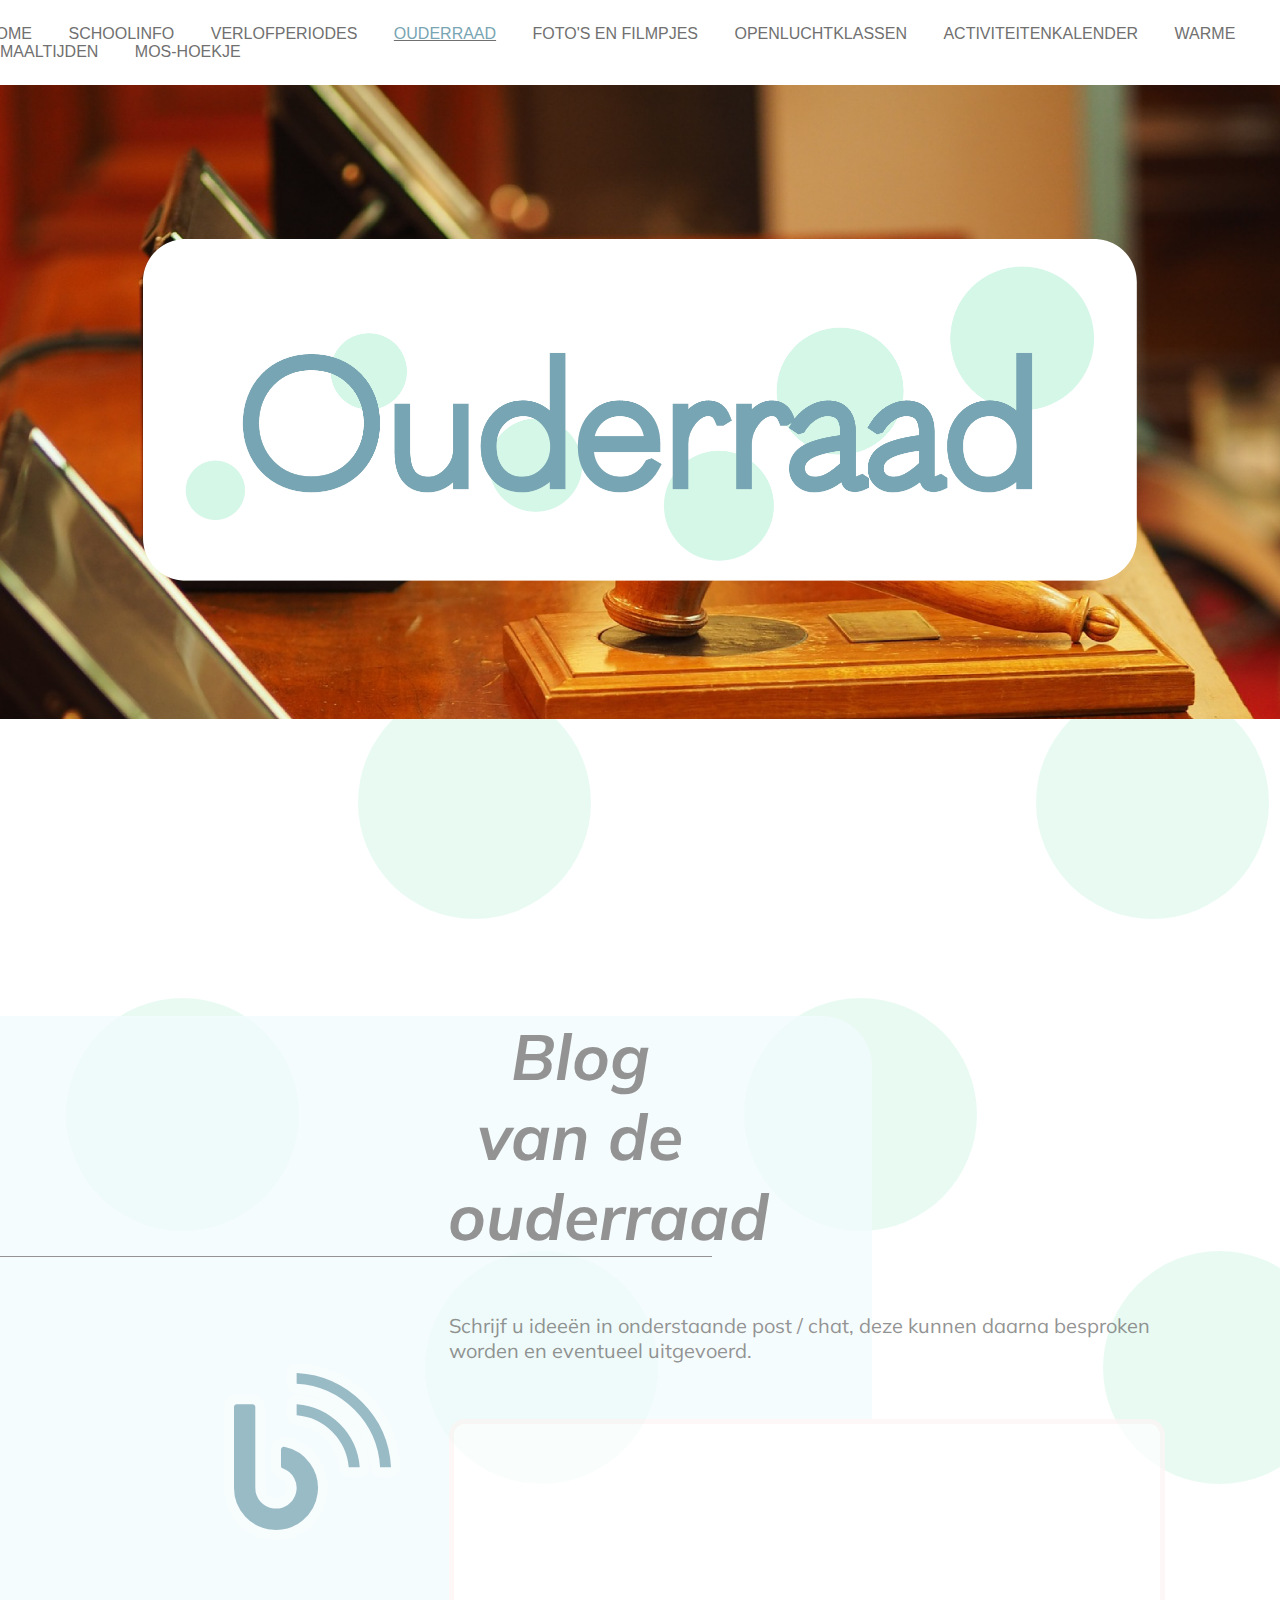
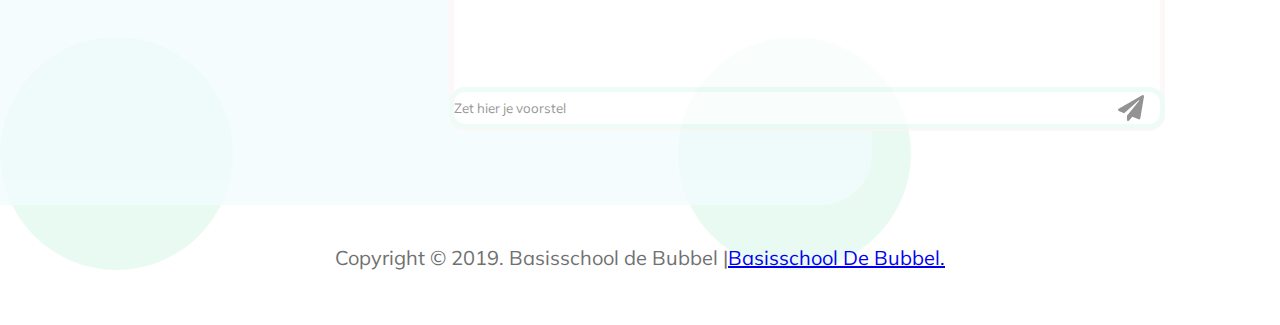
<file: ouderraad.html>
<!DOCTYPE html>
<html lang="en">

<head>
    <meta charset="UTF-8">
    <meta name="viewport" content="width=device-width, initial-scale=1, shrink-to-fit=no">
    <meta http-equiv="X-UA-Compatible" content="ie=edge">
    <title>Eindopdracht UX - Ouderraad</title>
    <link rel="stylesheet" href="assets/css/ouderraad.css">
    <link rel="apple-touch-icon" sizes="180x180" href="assets/images/favicon/apple-touch-icon.png">
    <link rel="icon" type="image/png" sizes="32x32" href="assets/images/favicon/favicon-32x32.png">
    <link rel="icon" type="image/png" sizes="16x16" href="assets/images/favicon/favicon-16x16.png">
    <link rel="manifest" href="assets/images/favicon/site.webmanifest">
    <link rel="shortcut icon" href="assets/images/favicon/favicon.ico">
    <meta name="msapplication-TileColor" content="#da532c">
    <meta name="msapplication-config" content="assets/images/favicon/browserconfig.xml">
    <meta name="theme-color" content="#ffffff">
</head>

<body>
    <div class="background">
        <h1>Basisschool</h1>
        <header>
            <img class="logo" src="assets/images/ouderraad.png" alt="School Logo">
        </header>
        <main>
            <div class="bubbleOne start baseright">
                <h2>Blog van de ouderraad</h2>

                <div class="ouderraad">

                    <img class="blog" src="assets/images/blog-solid.svg" alt="blog">
                    <p class="idea">Schrijf u ideeën in onderstaande post / chat, deze kunnen daarna besproken worden en
                        eventueel uitgevoerd.</p>
                    <form action="post" method="post">
                        <input type="text" name="vragen" id="vragen" disabled>
                        <input type="text" name="sending" id="sending" placeholder="Zet hier je voorstel">
                    </form>
                </div>
                <br><br><br>
            </div>
        </main>
        <footer>
            <p class="end">Copyright &copy; 2019. Basisschool de Bubbel | <a href="index.html">Basisschool De
                    Bubbel.</a>
            </p>
        </footer>
    </div>
    <nav class="sticker">
        <ul>
            <li class="navfirst"><a href="index.html">Home</a></li>
            <li><a href="schoolinfo.html">Schoolinfo</a></li>
            <li><a href="verlof.html">Verlofperiodes</a></li>
            <li class="open">ouderraad</li>
            <li><a href="construction.html">Foto's en filmpjes</a></li>
            <li><a href="construction.html">Openluchtklassen</a></li>
            <li><a href="construction.html">Activiteitenkalender</a></li>
            <li><a href="construction.html">Warme maaltijden</a></li>
            <li><a href="construction.html">MOS-hoekje</a></li>
        </ul>
    </nav>
</body>

</html>
</file>
<file: assets/css/ouderraad.css>
@import url('https://fonts.googleapis.com/css?family=Muli:200i,400&display=swap');

@import url('variables.css');

* {
  margin: 0;
  padding: 0;
}


html {
  height: 100%;
} 

body {
  font-family: "Muli:200i", sans-serif;
  margin: 0;
}

.background {
  background-image: url("../images/background-bollen.svg"); 
  background-repeat: no-repeat;
}

header {
  display: grid;
  justify-content: center;
  align-content: center;
  height: 100vh;
  background-image: url("../images/ouderraadachter.png");
  background-repeat: no-repeat;
  background-size: 100%;
  grid-template-areas: "arrw"
}

header> .logo {
  margin-top: -5rem;
  height: 21.375rem;
}


h1 {
  visibility: hidden;
  font-size: 0;
}

form {
    display: inline-block;
}

nav {
  position: fixed;
  top: 0;
  background-color: var(--c-white);
  width: 100vw;
  text-decoration: none;
  overflow: hidden;
  height: 5.313rem;
  justify-content: center;
}

nav>ul>li {
  display: inline;
  color: var(--c-grey);
  text-transform: uppercase;
  margin-left: var(--d-spacing);
}

nav>ul>li>a {
    text-decoration: none;
    color: var(--c-grey);
}

h2 {
  font-family: 'Muli', sans-serif;
  font-style: italic;
  color: var(--c-grey);
  border-bottom: 1px var(--c-grey) solid;
  font-size: 4rem;
  text-align: center;
}

h3 {
  color: var(--c-lgblue);
}

h4 {
  color: var(--c-lgblue);
}

p {
  color: var(--c-grey);
  font-family: 'Muli', sans-serif;
  font-size: 1.25rem;
}

.sticker {
  display: flex;
  align-items: center;
}

.open {
  color: var(--c-lgblue);
  text-decoration: underline var(--c-grey);;
}

.navfirst {
  margin-left: -1rem;
}


.start {
  margin-top: var(--d-between);
}

.baseright {
  border-radius: 0 3.125rem 3.125rem 0;
  background: #F2FBFD;
  margin-right: 25.5rem;
  opacity: 0.75;
}

.baseright>h2 {
  padding-left: 33rem;
  margin-right: 10rem;
  margin-left: -5rem;
}

.baseleft {
  border-radius: 3.125rem 0 0 3.125rem;
  background-color: var(--c-blue);
  margin-left: 25.5rem;
  opacity: 0.75;
}

.baseleft>h2 {
  text-align: left;
}

.ouderraad {
  margin-top: 3.5rem;
  display: grid;
  grid-template-areas:  ". idea"
                        "blog form"
                        ". form"
                        ". form"
}

.blog {
  margin-left:14rem;
  grid-area: blog;
}

form { 
  margin-left: 3rem;
  display: grid;
  grid-gap: 1.25rem;
  grid-column: 1fr 1fr;
  grid-template-areas:  "question"
                        "send";
  grid-area: form;
}

.idea {
  margin-left: 3rem;
  grid-area: idea;
  width: 44.75rem;
}

.grey {
  color: var(--c-grey);
}

.end {
  display:flex;
  justify-content: center;
  margin-top: 2.5rem;
  padding-bottom: 3.4375rem;
}

#name {
  width: 44.75rem;
  height: 2.625rem;
  box-sizing: border-box;
  grid-area: name;
}

#vragen {
  width: 44.75rem;
  height: 19.5rem;
  box-sizing: border-box;
  margin-top: 3.5rem;
  grid-area: question;
  border: 0.3125rem solid #FDF5F5;
  border-radius: 1rem;
  font-size: 1.25rem;
}

#vragen:disabled {
  background-color: #fff;
}

#sending {
  background-image: url("../images/paper-plane-solid.svg");
  background-repeat: no-repeat;
  background-position: center right 1rem;
  background-size: 1.625rem 1.625rem;
  margin-right: 5rem;  
  margin-bottom: -1.3125rem;
  margin-top: -4rem;
  height: 2.625rem;
  width: 44.75rem;
  box-sizing: border-box;
  grid-area: send;
  border: 0.3125rem solid #E9FAF3;
  border-radius: 1rem;
  font-family: "Muli", sans-serif;
}
</file>
